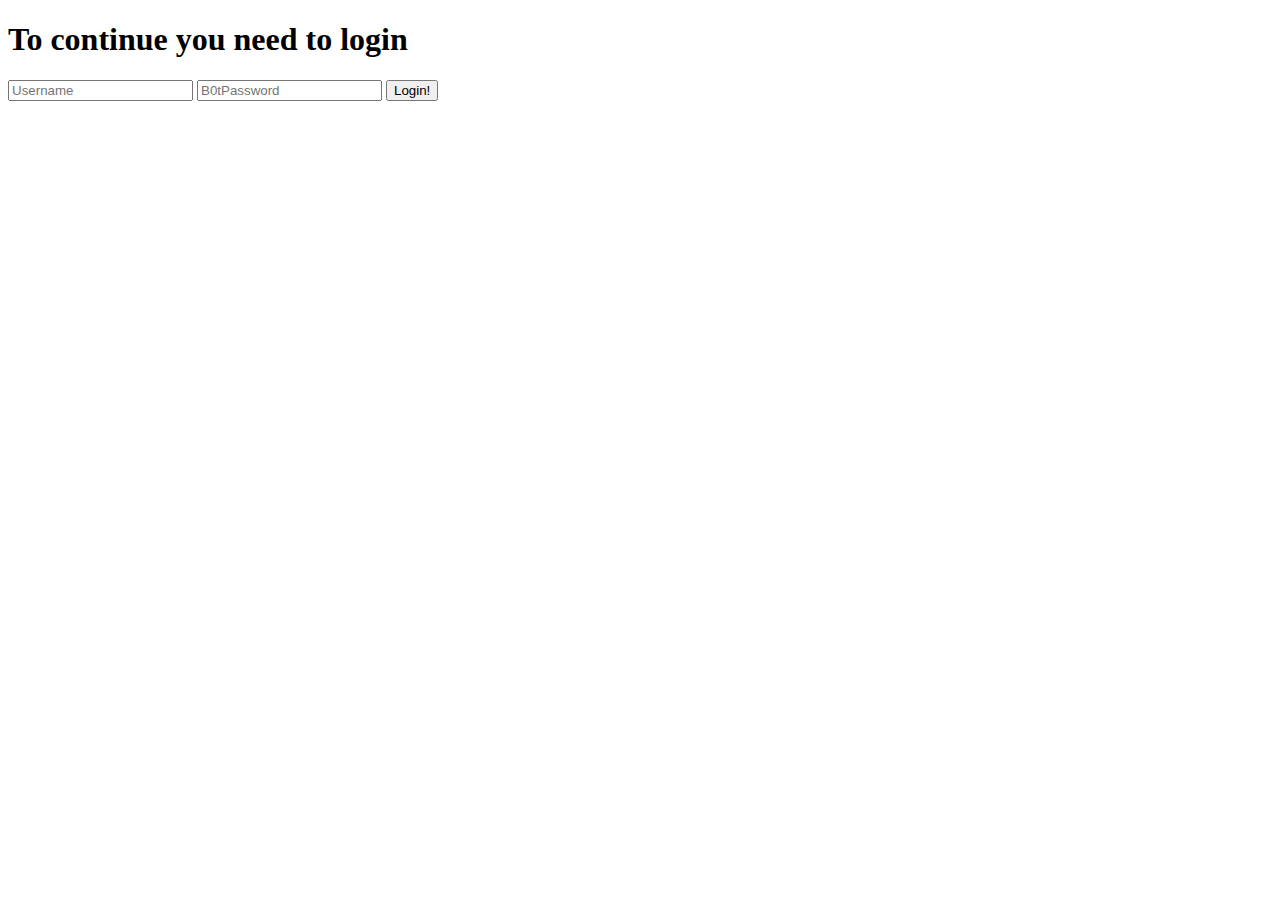
<file: basicLogin (NO DB)/index.html>
<!DOCTYPE html>
<html lang="en">
<head>
	<meta charset="UTF-8">
	<meta name="viewport" content="width=device-width, initial-scale=1.0">
	<title>Document</title>
</head>
<body>
	<h1>To continue you need to login</h1>
	<form method="post" action="login.php">
		<input type="text" placeholder="Username" name="B0tUsername">
		<input type="password" minlength="8" placeholder="B0tPassword" name="B0tPassword">
		<input type="submit" value="Login!">
	</form>
</body>
</html>
</file>
